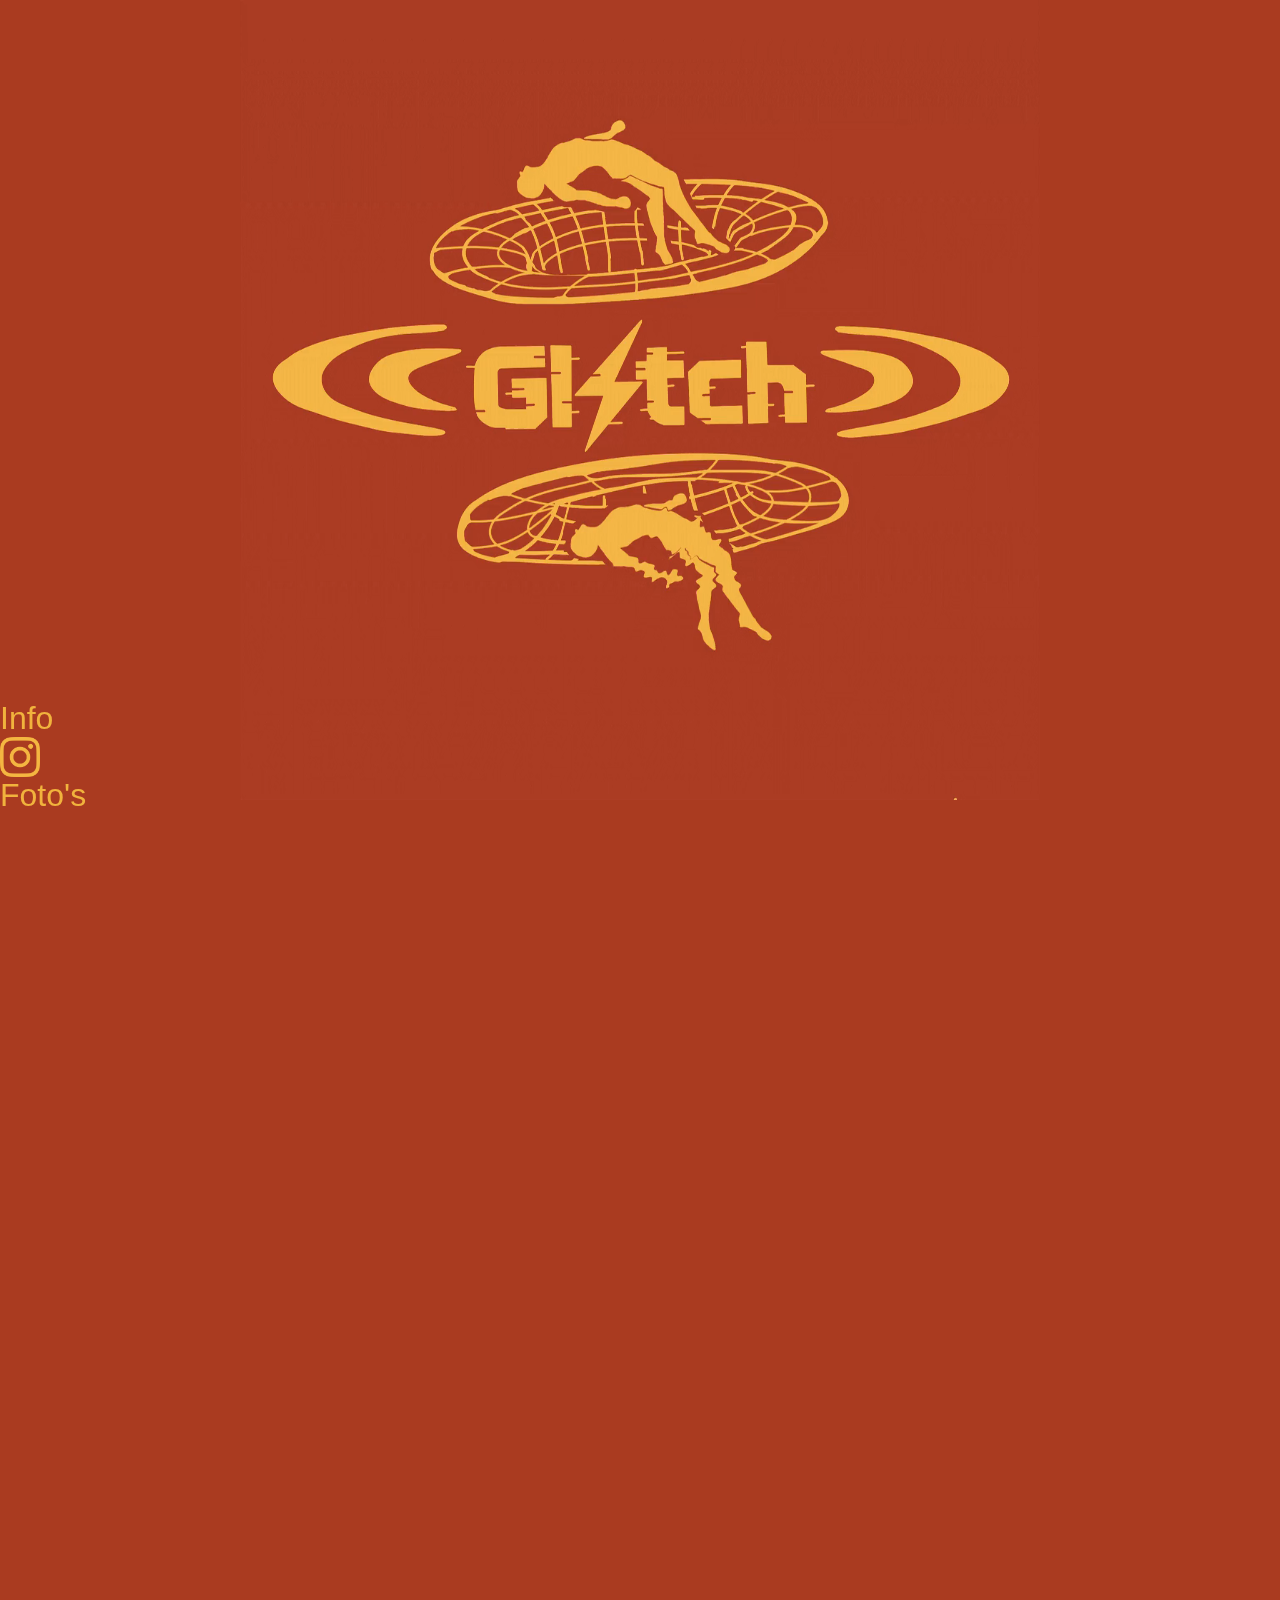
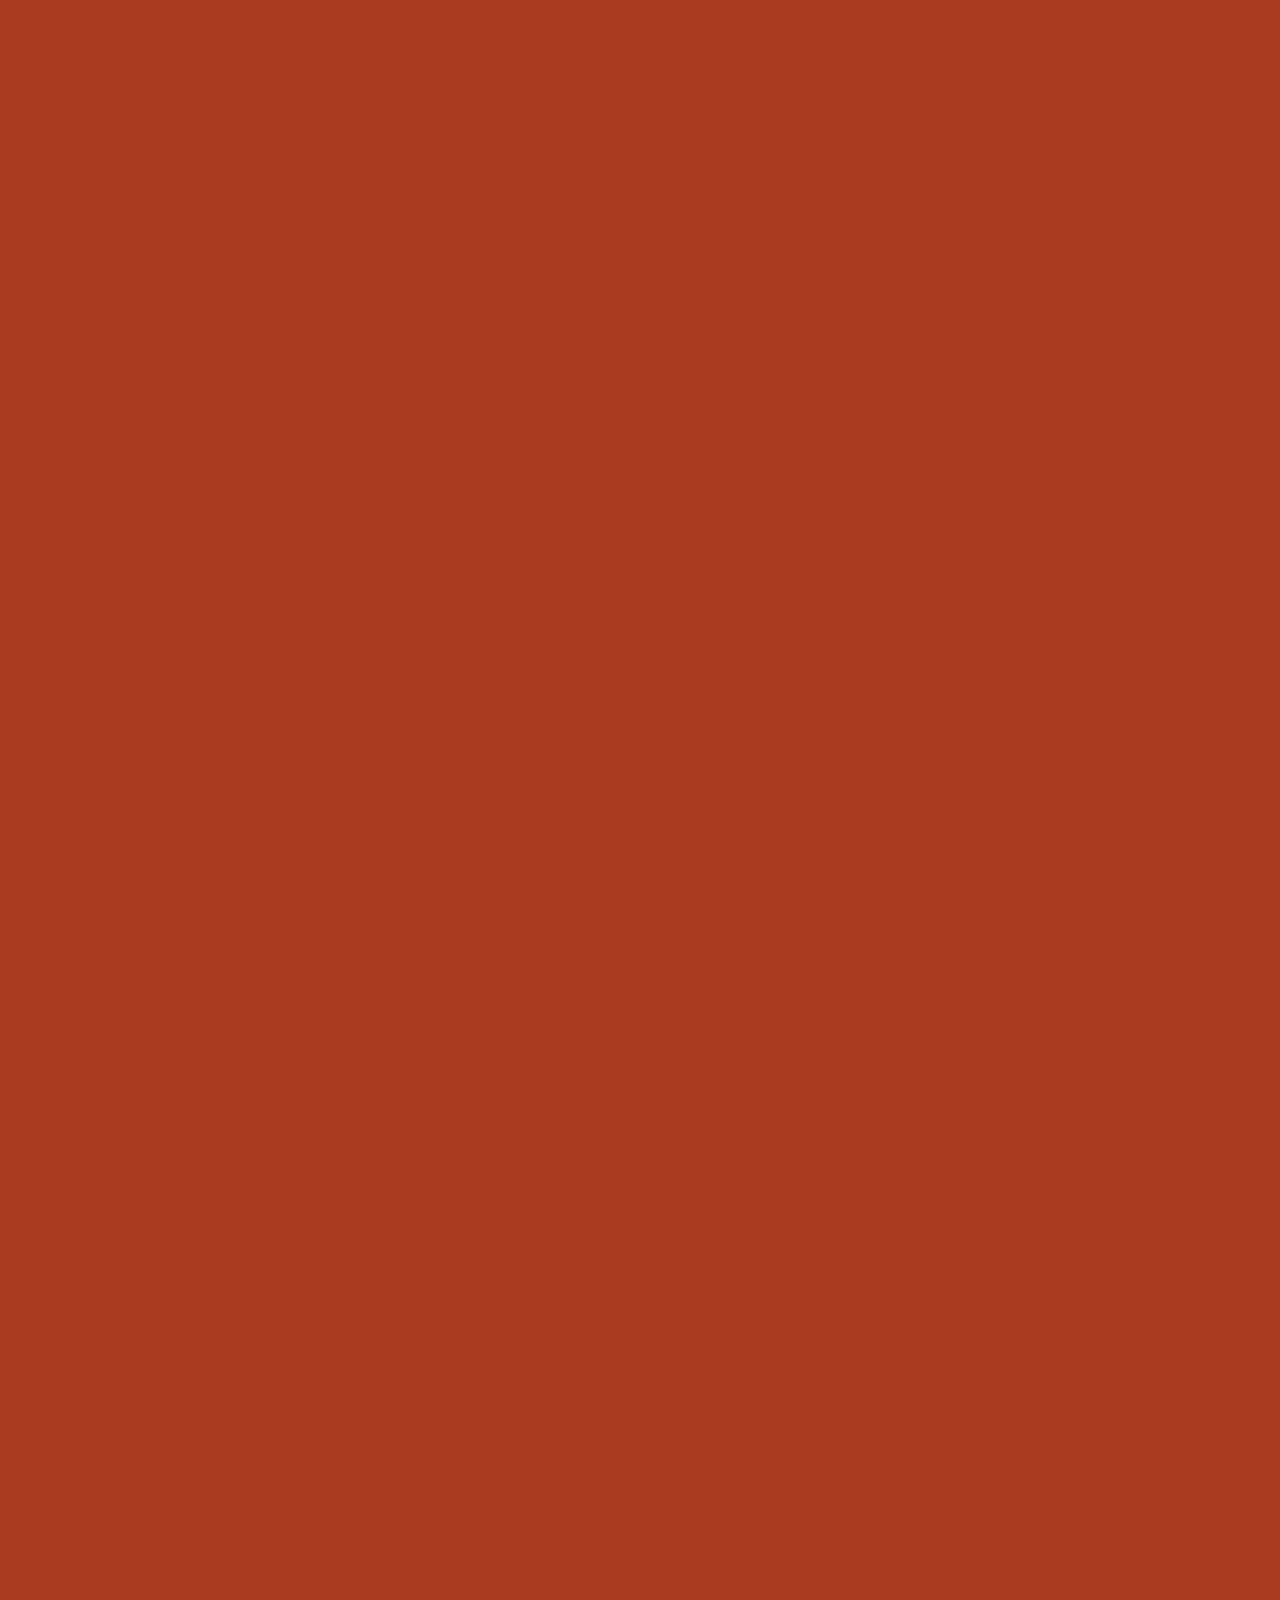
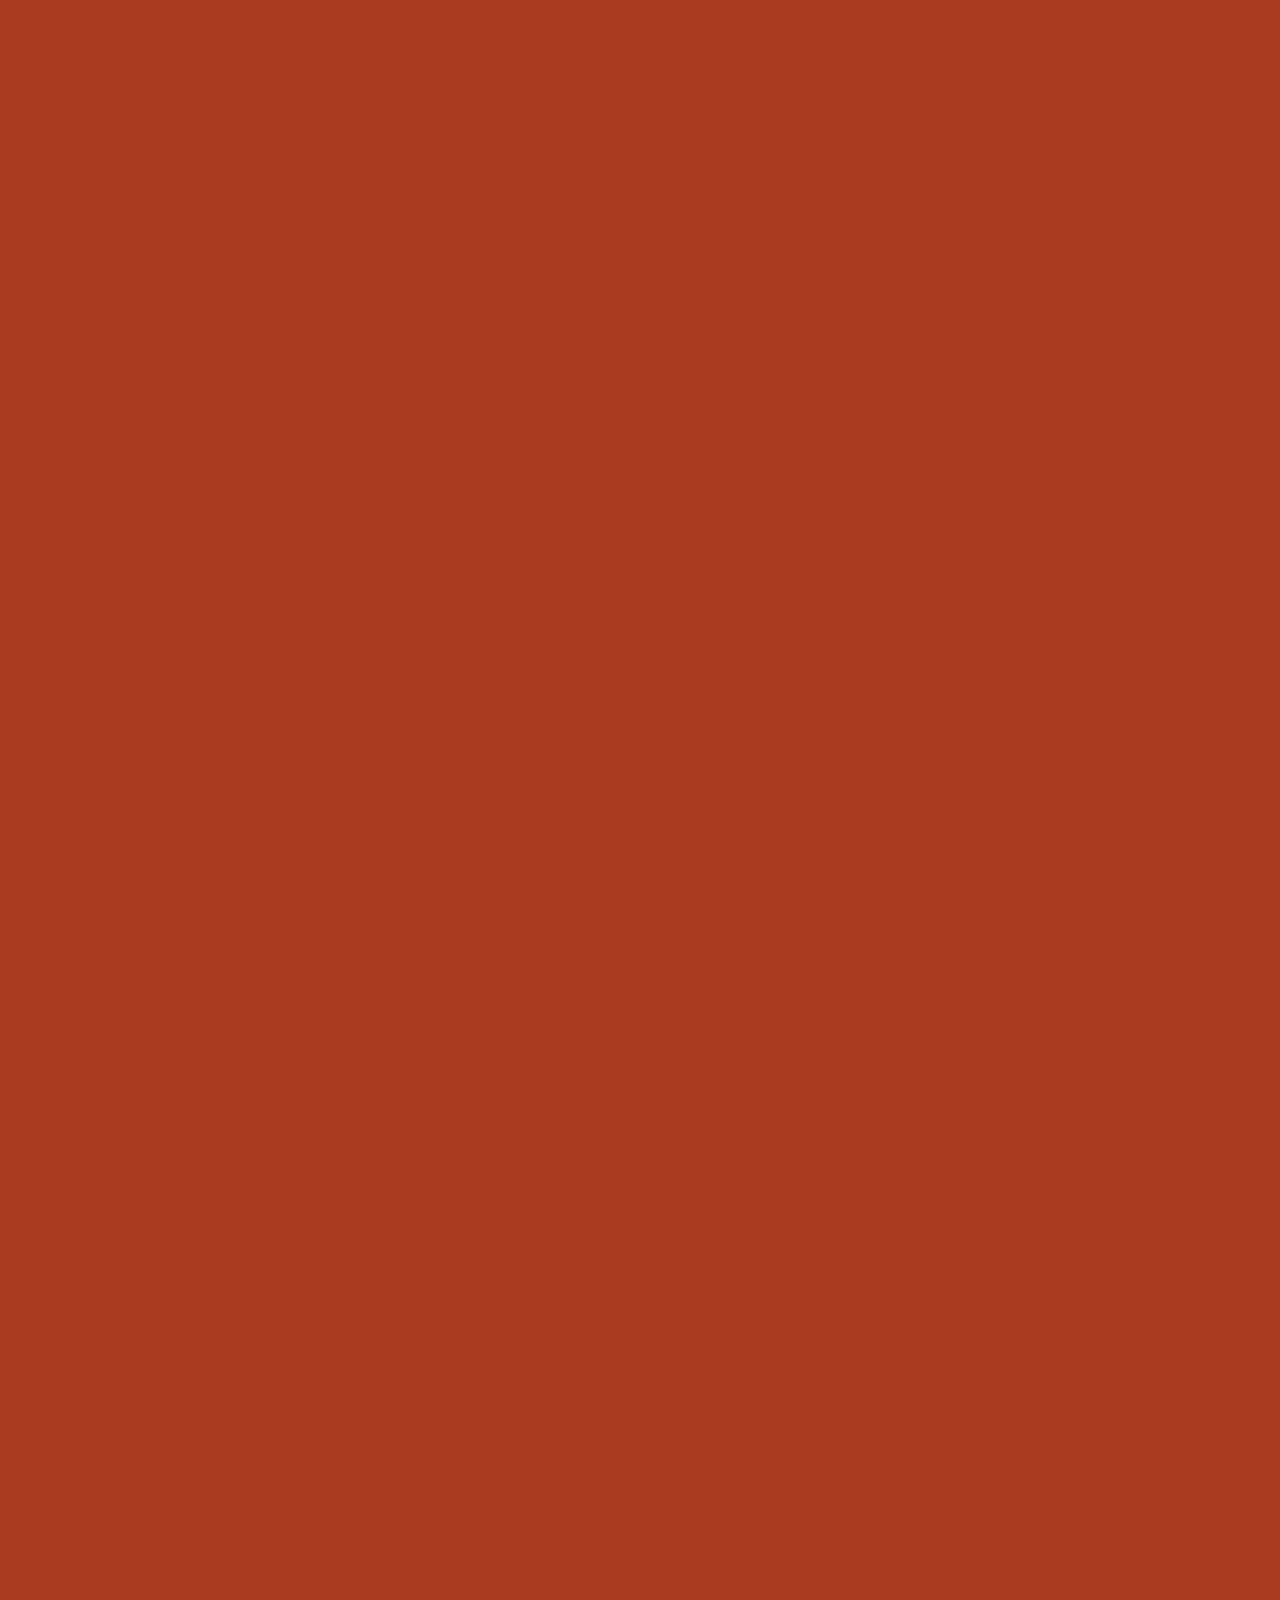
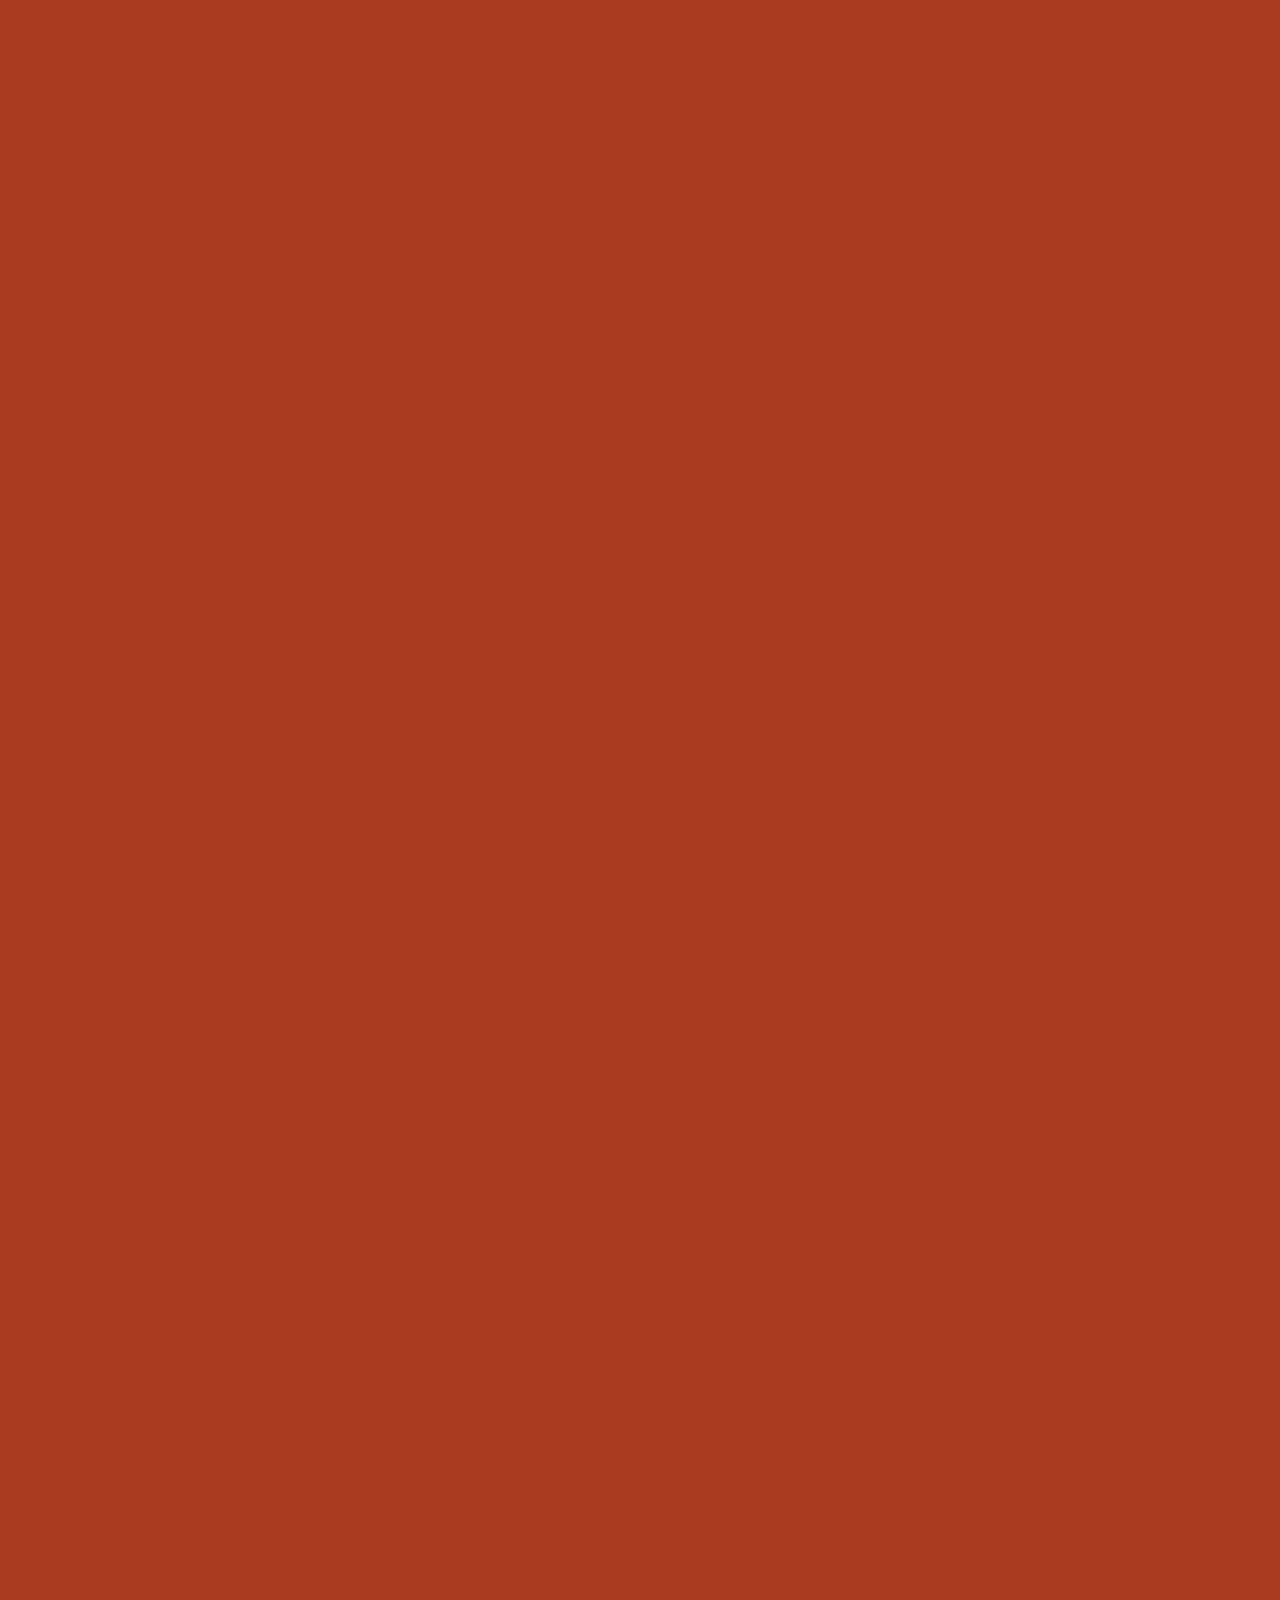
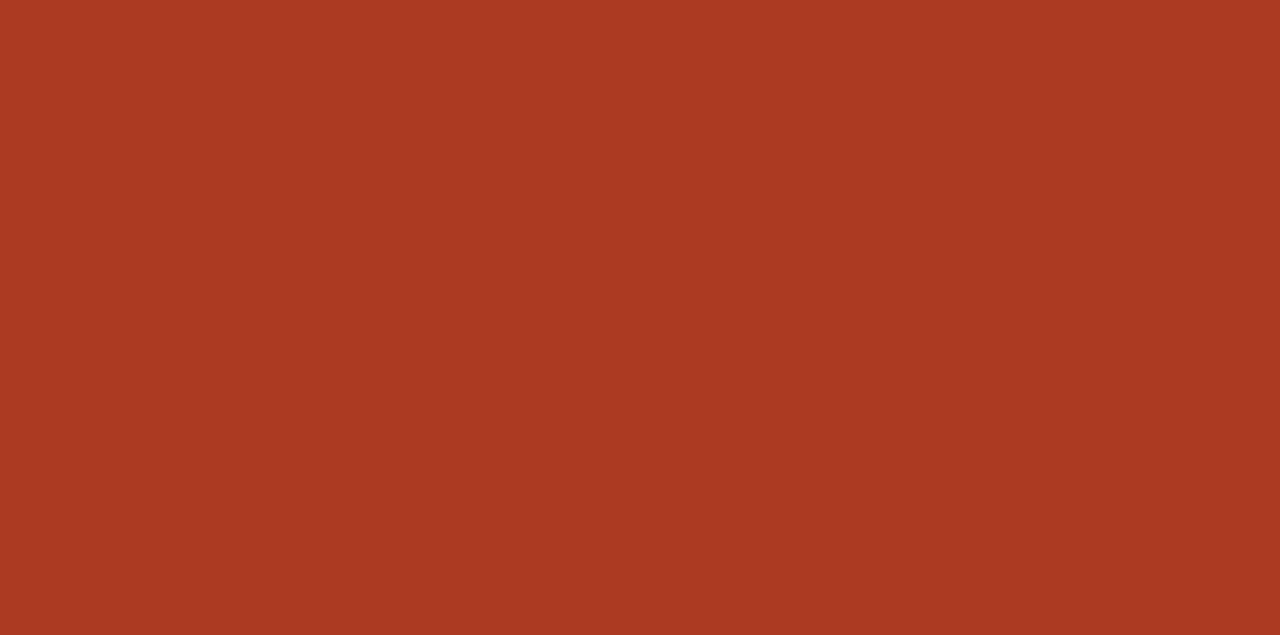
<file: index.html>
<!DOCTYPE html>
<html lang="nl">

<head>
    <meta charset="UTF-8">
    <meta name="viewport" content="width=device-width, initial-scale=1.0">
    <title>eindshow glitch 26</title>
    <link href="https://cdn.jsdelivr.net/npm/bootstrap@5.3.8/dist/css/bootstrap.min.css" rel="stylesheet"
        integrity="sha384-sRIl4kxILFvY47J16cr9ZwB07vP4J8+LH7qKQnuqkuIAvNWLzeN8tE5YBujZqJLB" crossorigin="anonymous">
    <script src="https://cdn.jsdelivr.net/npm/bootstrap@5.3.8/dist/js/bootstrap.bundle.min.js"
        integrity="sha384-FKyoEForCGlyvwx9Hj09JcYn3nv7wiPVlz7YYwJrWVcXK/BmnVDxM+D2scQbITxI"
        crossorigin="anonymous"></script>
    <link rel="stylesheet" href="../css/style.css">
</head>

<body>
    <div class="thumbnail d-flex justify-content-center align-items-center">
        <div class="video-square">
            <video id="logoVideo" muted playsinline preload="auto" class="centered-video">
                <source src="../logo.mp4" type="video/mp4">
            </video>
        </div>
    </div>


    <div class="container mt-3" id="buttons">
        <div class="row justify-content-center align-items-center gx-5" id="UpperButton">
            <div class="col-auto">
                <a href="#Info" class="UpperLink">Info</a>
            </div>

            <div class="col-auto">
                <a href="https://www.instagram.com/eindshowglitch/" class="insta-link"> <img src="./img/insta.png"
                        width="40px" alt=""></a>
            </div>

            <div class="col-auto">
                <a href="#foto's" class="UpperLink">Foto's</a>
            </div>
        </div>
    </div>

    <section class="title-section fade-section">
        <h1>Class of</h1>
        <div class="year">2026</div>
    </section>

    <!-- NAMEN -->
    <section class="py-5 bg-dark fade-section overflow-hidden">
        <div class="container-fluid px-0">

            <div class="name-row my-2">
                <div class="name-track left">
                    <div class="name-content" id="row1"></div>
                    <div class="name-content" id="row1-duplicate"></div>
                </div>
            </div>

            <div class="name-row my-2">
                <div class="name-track right">
                    <div class="name-content" id="row2"></div>
                    <div class="name-content" id="row2-duplicate"></div>
                </div>
            </div>

            <div class="name-row">
                <div class="name-track left">
                    <div class="name-content" id="row3"></div>
                    <div class="name-content" id="row3-duplicate"></div>
                </div>
            </div>

        </div>
    </section>
    <!-- INFO + MAP (links info, rechts kaart) -->
    <section class="py-5 fade-section">
        <div class="container" id="Info">
            <div class="row align-items-center">

                <!-- INFO LINKS -->
                <div class="col-md-6 mb-4 mb-md-0">
                    <h2 class="mb-4">Info Over De Show</h2>
                    <p><strong>Datum:</strong> vrijdag 27 feb 2026</p>
                    <p><strong>Locatie:</strong> Refter A gebouw</p>
                    <p><strong>adress:</strong> Prosper Thuysbaertlaan 1, 9160 Lokeren</p>
                    <p><strong>Tijd:</strong> 19:30- ...</p>
                </div>

                <!-- MAP RECHTS -->
                <div class="col-md-6">
                   <div class="embed-map-responsive"><div class="embed-map-container"><iframe class="embed-map-frame" frameborder="0" scrolling="no" marginheight="0" marginwidth="0" src="https://maps.google.com/maps?width=250&height=150&hl=en&q=Prosper%20Thuysbaertlaan%201%2C%209160%20Lokeren&t=&z=18&ie=UTF8&iwloc=B&output=embed"></iframe><a href="https://cartoongames.io" style="font-size:2px!important;color:gray!important;position:absolute;bottom:0;left:0;z-index:1;max-height:10px;overflow:hidden">Cartoon Network Games</a><a href="https://pokepath.org" style="font-size:2px!important;color:gray!important;position:absolute;bottom:0;left:0;z-index:1;max-height:10px;overflow:hidden">PokePath TD</a></div><style>.embed-map-responsive{position:relative;text-align:right;width:100%;height:0;padding-bottom:60%;}.embed-map-container{overflow:hidden;background:none!important;width:100%;height:100%;position:absolute;top:0;left:0;}.embed-map-frame{width:100%!important;height:100%!important;position:absolute;top:0;left:0;}</style></div>
                </div>

            </div>
        </div>
    </section>

    <!-- PLANNING -->
    <section class="py-5 bg-dark text-center fade-section">
        <div class="container">
            <h2 class="mb-5" id="RodeTekst">Planning</h2>
            <div class="row">
                <div class="col-md-4 mb-4">
                    <div class="card p-4">
                        <h4>Show 1</h4>
                        <p>Vijfdes + oud leelingen</p>
                        <p></p>
                    </div>
                </div>
                <div class="col-md-4 mb-4">
                    <div class="card p-4">
                        <h4>Show 2</h4>
                        <p>Ouders, vrienden, familie</p>
                        <p>19:30 deuren, 20u Start Show</p>
                    </div>
                </div>
                <div class="col-md-4 mb-4">
                    <div class="card p-4">
                        <h4>✨ Galabal</h4>
                        <p>Datum ...</p>
                        <p>22:00 - ...</p>
                    </div>
                </div>
            </div>
        </div>
    </section>

    <!-- FOTO ALBUM -->
    <section class="py-5 text-center fade-section">
        <div class="container" id="foto's">
            <h2 class="mb-5">Foto Album</h2>
            <div class="row gallery">
                <div class="col-md-4 mb-4">
                    <img src="./img/Foto1.png" class="img-fluid">
                </div>
                <div class="col-md-4 mb-4">
                    <img src="./img/Foto2.png" class="img-fluid">
                </div>
                <div class="col-md-4 mb-4">
                    <img src="./img/Foto3.png" class="img-fluid">
                </div>
                <div class="col-md-4 mb-4">
                    <img src="./img/Foto4.png" class="img-fluid">
                </div>
                <div class="col-md-4 mb-4">
                    <img src="./img/Foto5.png" class="img-fluid">
                </div>
                <div class="col-md-4 mb-4">
                    <img src="./img/Foto6.png" class="img-fluid">
                </div>
            </div>
           <a href="https://www.picdrop.com/glitch26/kz2dXda1Fj" class="btn-view-all" id="BekijkAlle">Bekijk Alle Foto's</a>
            </div>
        </div>

    </section>

    <!-- SPONSORS -->
    <section class="py-5 bg-dark text-center fade-section">
        <div class="container">
            <h2 class="mb-5" id="RodeTekst">Sponsors</h2>
            <div class="row sponsors">
                <div class="col-md-3 col-6 mb-4">
                    <img src="./img/ACK.png" class="img-fluid">
                </div>
                <div class="col-md-3 col-6 mb-4">
                    <img src="./img/download.jpg" class="img-fluid">
                </div>
                <div class="col-md-3 col-6 mb-4">
                    <img src="./img/download.png" class="img-fluid">
                </div>
                <div class="col-md-3 col-6 mb-4">
                    <img src="./img/images.png" class="img-fluid">
                </div>
                <div class="col-md-3 col-6 mb-4" id="Vanessa">
                    <H1>Vanessa Dirckx</H1>
                </div>
                <div class="col-md-3 col-6 mb-4">
                    <img src="./img/WhatsApp Image 2026-02-25 at 19.23.03.jpeg" class="img-fluid">
                </div>
            </div>
        </div>
    </section>

    <script src="../js/scroll.js"></script>
</body>


</html>
</file>
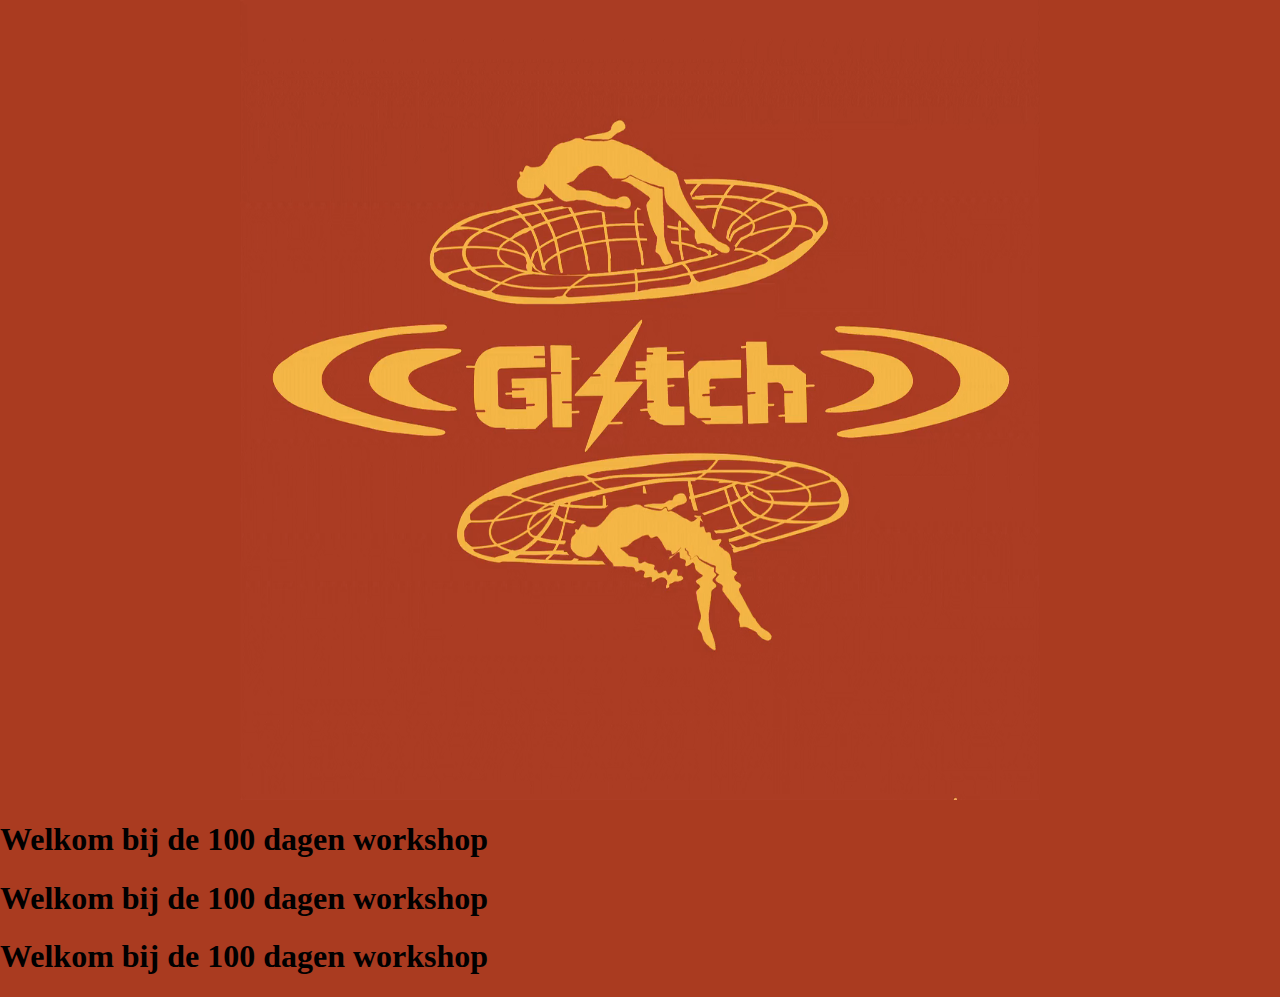
<file: html/index.html>
<!DOCTYPE html>
<html lang="nl">

<head>
    <meta charset="UTF-8">
    <meta name="viewport" content="width=device-width, initial-scale=1.0">
    <title>template</title>
    <link href="https://cdn.jsdelivr.net/npm/bootstrap@5.3.8/dist/css/bootstrap.min.css" rel="stylesheet"
        integrity="sha384-sRIl4kxILFvY47J16cr9ZwB07vP4J8+LH7qKQnuqkuIAvNWLzeN8tE5YBujZqJLB" crossorigin="anonymous">
    <script src="https://cdn.jsdelivr.net/npm/bootstrap@5.3.8/dist/js/bootstrap.bundle.min.js"
        integrity="sha384-FKyoEForCGlyvwx9Hj09JcYn3nv7wiPVlz7YYwJrWVcXK/BmnVDxM+D2scQbITxI"
        crossorigin="anonymous"></script>
    <link rel="stylesheet" href="../css/style.css">
</head>

<body>
    <div class="thumbnail d-flex justify-content-center align-items-center">
        <div class="video-square">
            <video id="logoVideo" muted playsinline preload="auto" class="centered-video">
                <source src="../logo.mp4" type="video/mp4">
            </video>
        </div>
    </div>
    <div class="container-fluid">
        <div class="row">
            <div class="col-12 text-center">
                <h1 class="display-4">Welkom bij de 100 dagen workshop</h1>
                <h1 class="display-4">Welkom bij de 100 dagen workshop</h1>
                <h1 class="display-4">Welkom bij de 100 dagen workshop</h1>
            </div>
        </div>
    </div>

    <script src="../js/scroll.js"></script>
</body>

</html>
</file>
<file: css/style.css>
html, body {
    margin: 0;
    padding: 0;
}

body{
    background-color: #AA3B20;;
}


/* De buitenste container */
.thumbnail {
    width: 100%;
    height: 800px; /* VERPLICHT: Pas dit aan naar de gewenste hoogte */
    background-color: #AA3B20; /* Optioneel: om te zien waar de box staat */
}

/* De box waar de video in zit */
.video-square {
    width: auto;  /* De breedte van je 'vierkant' */
    height: 100%; /* De hoogte van je 'vierkant' */
    display: flex;
    justify-content: center;
    align-items: center;
    overflow: hidden; /* Zorgt dat video niet buiten het vierkant komt */
}

/* De video zelf */
.centered-video {
    max-width: 100%;
    max-height: 100%;
    object-fit: contain; /* Behoudt de verhoudingen van je logo */
}

/* De knoppen links en rechts */
.custom-btn {
    border-radius: 20px;
    padding: 8px 20px;
    font-weight: 500;
    text-transform: uppercase;
}

/* Het Instagram Icoon */
.insta-link {
    text-decoration: none;
    font-size: 2.5rem; /* Grootte van het icoon */
    transition: transform 0.2s ease;
    display: flex;
    align-items: center;
}

.bi-instagram {
    color: #E1306C; /* HIER PAS JE DE KLEUR AAN */
}

.insta-link:hover {
    transform: scale(1.2); /* Vergroot een beetje bij hover */
}

#buttons {
   background-color: transparent; /* HIER PAS JE DE KLEUR AAN */
   justify-content: center;
   margin-top: -100px !important; 
   position: relative; /* Zorgt ervoor dat ze 'bovenop' de andere div blijven liggen */
   z-index: 1;
}

.UpperLink {
    color: #F1B33D; /* HIER PAS JE DE KLEUR AAN */
    text-decoration: none;
    font-size: 2rem;
    font-weight: 500;
    transition: color 0.2s ease;
    font-family:'Lucida Sans', 'Lucida Sans Regular', 'Lucida Grande', 'Lucida Sans Unicode', Geneva, Verdana, sans-serif;
  
}

/* Zorg dat de kolommetjes mooi uitlijnen op mobiel */
@media (max-width: 576px) {
    .row.justify-content-center {
        gap: 15px;
    }
}


/* Titel */
.title-section {
    padding: 80px 20px 50px;
    text-align: center;
}

.title-section h1 {
    font-size: 2.5rem;
}

.year {
    font-size: 4.5rem;
    font-weight: 900;
    letter-spacing: 3px;
    color: #ffffff;
}

/* Fade-in scroll */
.fade-section {
    opacity: 0;
    transform: translateY(40px);
    transition: all 0.8s ease;
}

.fade-section.show {
    opacity: 1;
    transform: translateY(0);
}

/* Marquee */
.marquee {
    white-space: nowrap;
    overflow: hidden;
}
.marquee span {
    display: inline-block;
    padding-left: 100%;
    animation: marquee 18s linear infinite;
    font-size: 1.3rem;
}
@keyframes marquee {
    0% { transform: translateX(0); }
    100% { transform: translateX(-100%); }
}

/* Cards */
.card {
    background: #1c1c2e;
    border: none;
    color: white;
    transition: 0.4s;
}
.card:hover {
    transform: translateY(-12px) scale(1.03);
}

/* Gallery */
.gallery img {
    border-radius: 15px;
    transition: 0.4s;
}
.gallery img:hover {
    transform: scale(1.05);
}

.name-content span {
    color: #F1B33D; /* kies je kleur */
}


/* Sponsors */
.sponsors img {
    filter: grayscale(100%);
    transition: 0.3s;
}
.sponsors img:hover {
    filter: grayscale(0%);
    transform: scale(1.1);
}

/* Mobile optimalisatie */
@media (max-width: 768px) {
    .year {
        font-size: 3rem;
    }
    .title-section h1 {
        font-size: 1.8rem;
    }
    .marquee span {
        font-size: 1rem;
    }
}

/* Namen Infinite Scroll */

.name-row {
    width: 100%;
    overflow: hidden;
}

.name-track {
    display: flex;
    width: max-content;
}

.name-content {
    display: flex;
}

.name-content span {
    margin: 0 25px;
    font-size: 1.4rem;
    white-space: nowrap;
}

/* Animaties */

.left {
    animation: scroll-left 200s linear infinite;
}

.right {
    animation: scroll-right 200s linear infinite;
}

@keyframes scroll-left {
    from { transform: translateX(0); }
    to { transform: translateX(-50%); }
}

@keyframes scroll-right {
    from { transform: translateX(-50%); }
    to { transform: translateX(0); }
}

/* Mobile */
@media (max-width: 768px) {
    .name-content span {
        font-size: 1rem;
        margin: 0 15px;
    }
}

.name-content span {
    position: relative;
    margin: 0 35px; /* ruimte tussen namen */
}

.name-content span:not(:last-child)::after {
    content: "•";
    position: absolute;
    right: -20px;
    color: #888;
}

#RodeTekst {
    color: #AA3B20;
}

#BekijkAlle{
    text-decoration: none;
    font-weight: 600;
    letter-spacing: 1px;
    font-size: large;
    transition: all 0.3s ease;
    color: #F1B33D;

}
</file>
